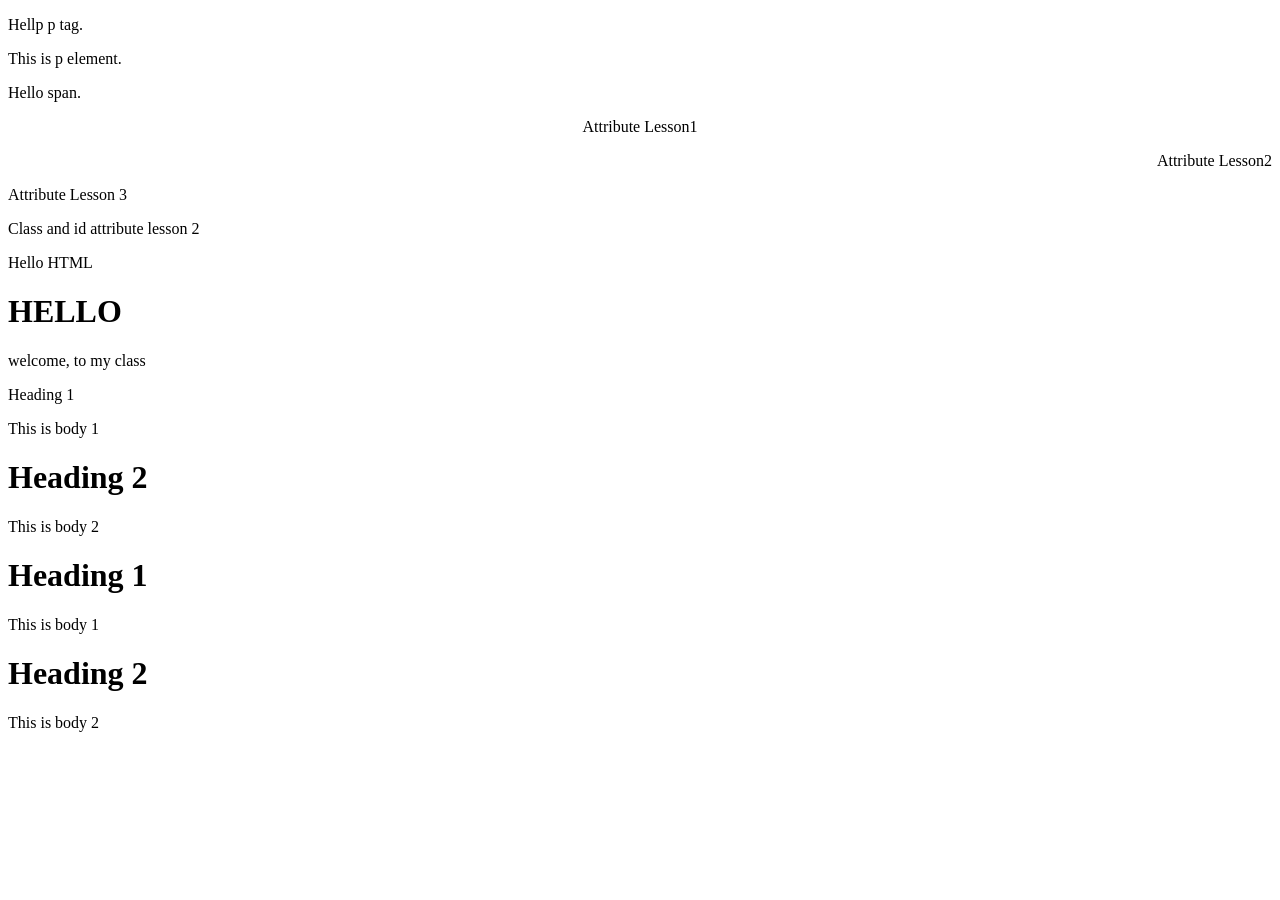
<file: HTML/index.html>
<!DOCTYPE html>
<html>
    <head></head>
    <body>
        <p>Hellp p tag.</p>

        <!-- this is p tag. -->
         <p></p>

        <!-- this is p element -->
        <p>This is p element.</p>

        <div>
            <P>
                <span>Hello span.</span>
            </P>
        </div>

        <!-- Attribute-->
         <p align="center">Attribute Lesson1</p>
         <p align="right">Attribute Lesson2</p>
         <p>Attribute Lesson 3</p>

         <!-- class and id attribute -->
        <p class="p-class p-tag" id="p-id">Class and id
            attribute lesson 2
        </p>
        <hi>Hello HTML</hi>
        <H1>HELLO</H1>

        <P>welcome, to my class</P>

        <!-- Urgely code -->
        <div><div><hi>Heading 1</hi><p>This is body 1</p>
        </div><div><h1>Heading 2</h1><p>This is body 2</p></h1></div>

        <!-- Preety code -->
        <div>
            <div>
                <h1>Heading 1</h1>
                <p>This is body 1</p>
            </div>
            <div>
                <h1>Heading 2</h1>
                <p>This is body 2</p>
            </div>

        </div>
    </body>
</html>
</file>
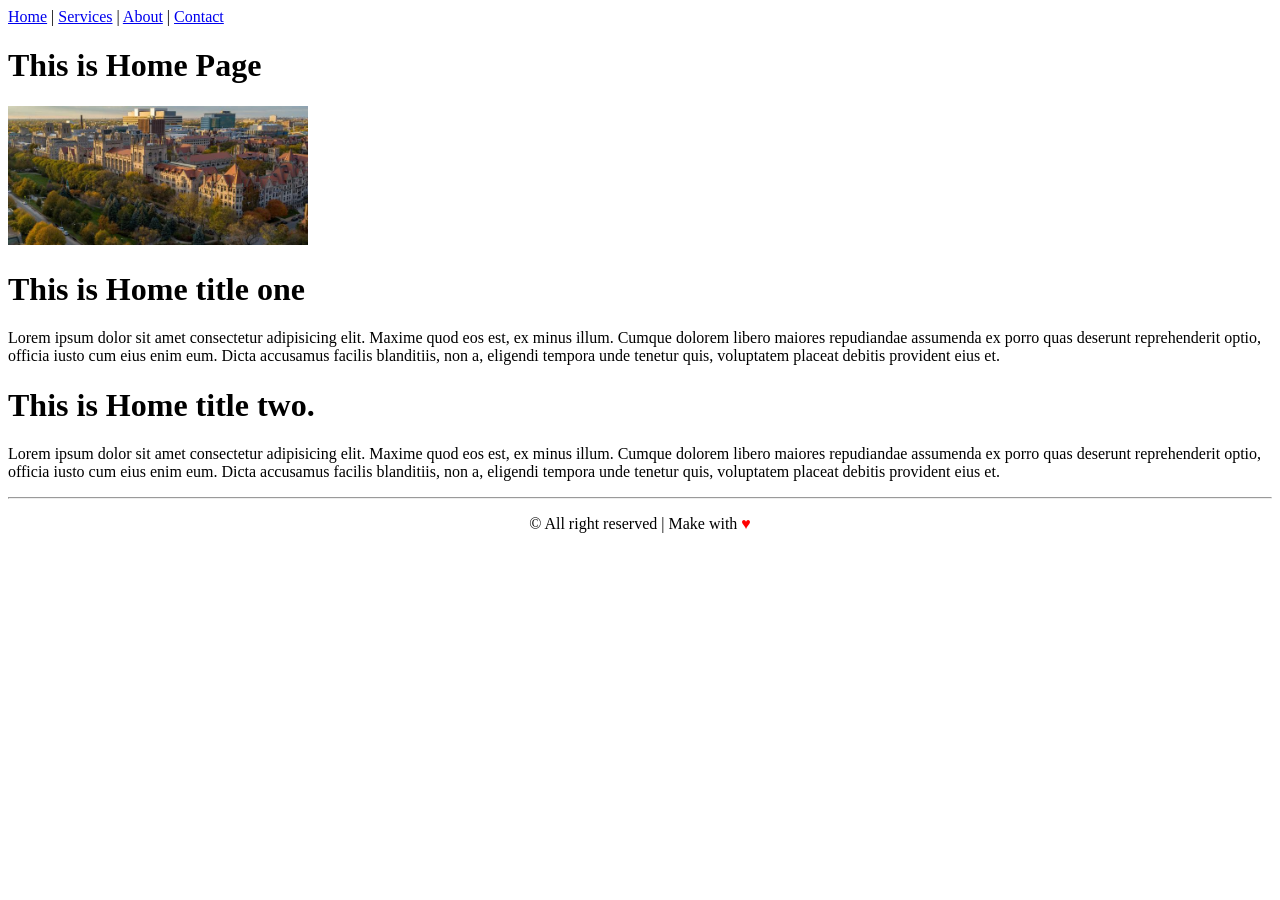
<file: HTML/Link/index.html>
<!DOCTYPE html>
<html lang="en">
<head>
    <meta charset="UTF-8">
    <meta name="viewport" content="width=device-width, initial-scale=1.0">
    <title>Home</title>
</head>
<body>
    <nav>
        <a href="index.html">Home</a> |
        <a href="pages/services.html">Services</a> |
        <a href="pages/about.html">About</a> |
        <a href="pages/contact.html">Contact</a>
    </nav>
    <header>
        <h1>This is Home Page</h1>
        <img src="images/uniimg.jpg" alt="" width="300">
    </header>

    <div>
        <h1>This is Home title one</h1>
        <p>Lorem ipsum dolor sit amet consectetur adipisicing elit. Maxime quod eos est, ex minus illum. Cumque dolorem libero maiores repudiandae assumenda ex porro quas deserunt reprehenderit optio, officia iusto cum eius enim eum. Dicta accusamus facilis blanditiis, non a, eligendi tempora unde tenetur quis, voluptatem placeat debitis provident eius et. </p>
    </div>
    <div>
        <h1>This is Home title two.</h1>
        <p>Lorem ipsum dolor sit amet consectetur adipisicing elit. Maxime quod eos est, ex minus illum. Cumque dolorem libero maiores repudiandae assumenda ex porro quas deserunt reprehenderit optio, officia iusto cum eius enim eum. Dicta accusamus facilis blanditiis, non a, eligendi tempora unde tenetur quis, voluptatem placeat debitis provident eius et. </p>
    <hr>
    <footer>
        <p align="center">&copy; All right reserved | Make with <span style="color: red">&hearts;</span></p>
    </footer>
    </div>
</body>
</html>
</file>
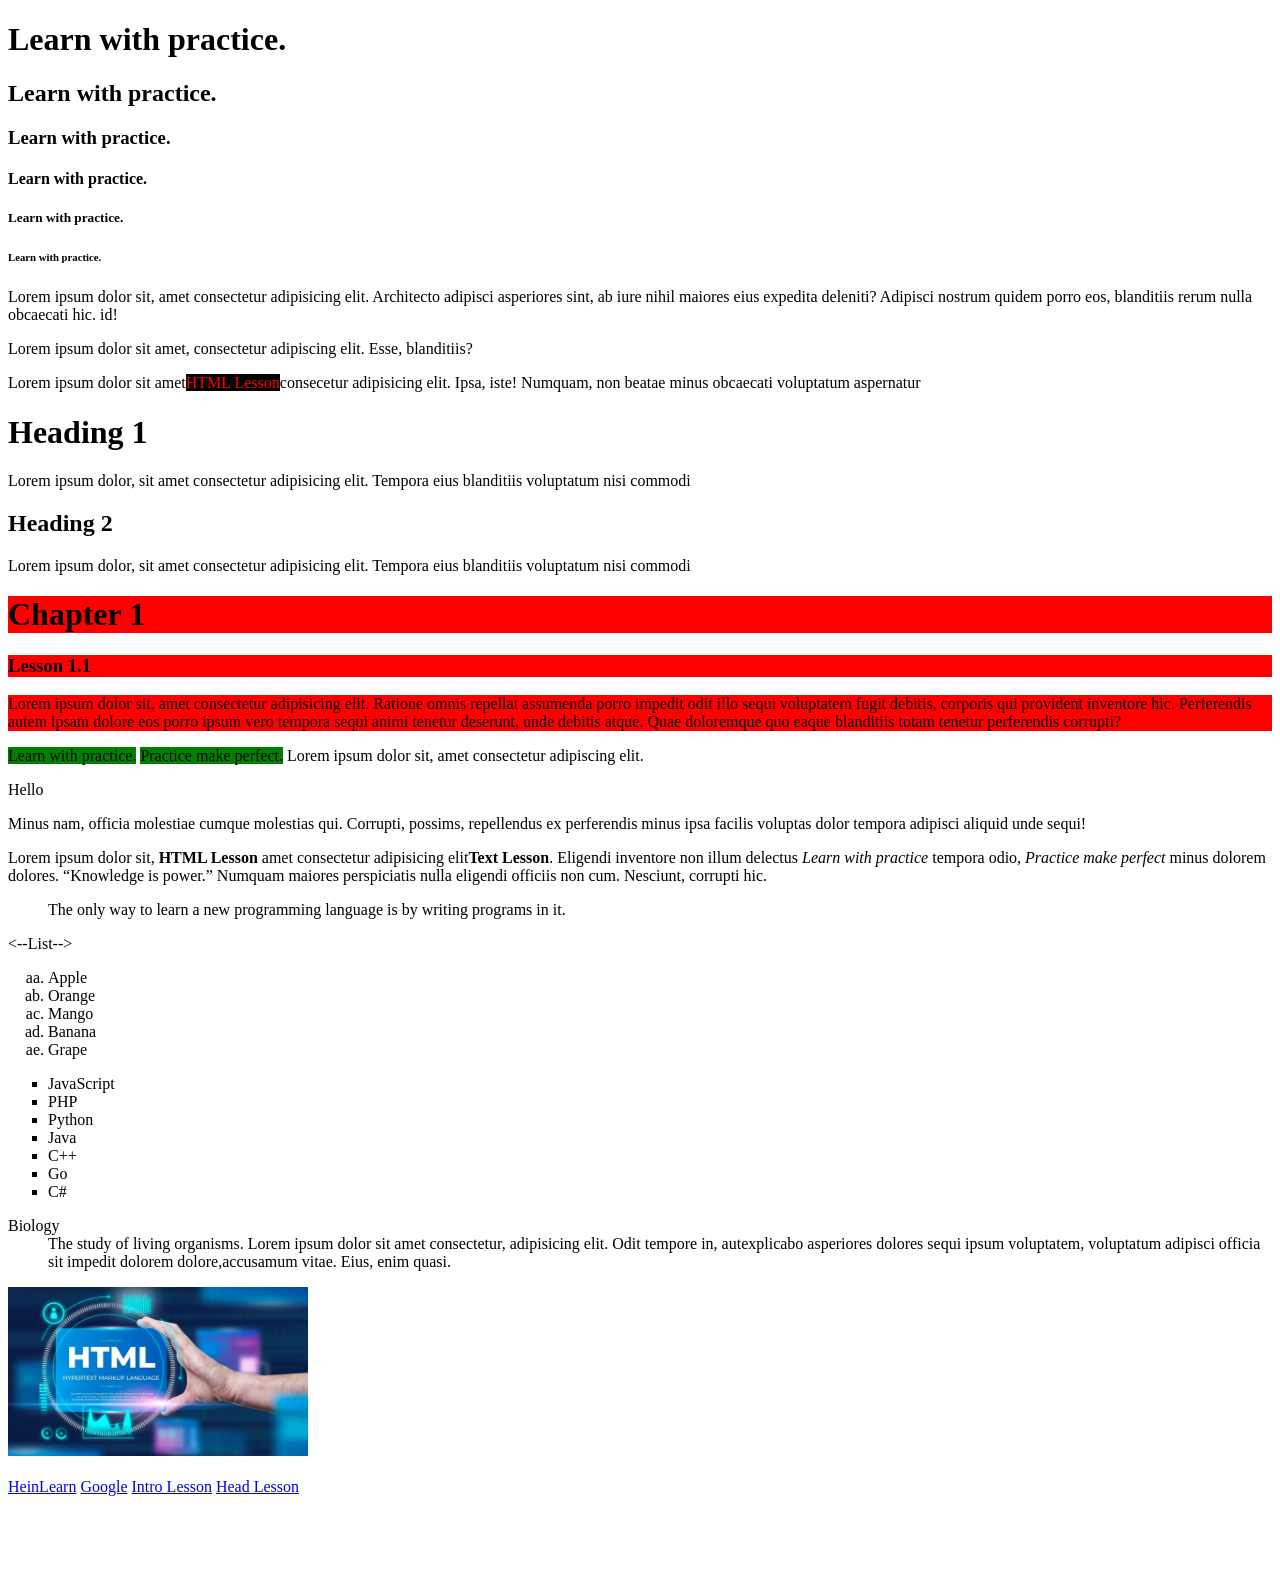
<file: HTML/body.html>
<!DOCTYPE html>
<html lang="en">
<head>
    <meta charset="UTF-8">
    <meta name="viewport" content="width=device-width, initial-scale=1.0">
    <title>Document</title>
    <style>
        .block {
            background-color: red;
        }

        .inline {
            background-color: green;
        }
    </style>

</head>
<body>
    <h1>Learn with practice.</h1>
    <h2>Learn with practice.</h2>
    <h3>Learn with practice.</h3>
    <h4>Learn with practice.</h4>
    <h5>Learn with practice.</h5>
    <h6>Learn with practice.</h6>

    <!-- Paragraph tag -->
    <p>Lorem ipsum dolor sit, amet consectetur adipisicing elit. Architecto adipisci asperiores sint, ab iure nihil maiores eius expedita deleniti? Adipisci nostrum quidem porro eos, blanditiis rerum nulla obcaecati hic. id!</p>

    <span>Lorem ipsum dolor sit amet, consectetur adipiscing elit. Esse, blanditiis?</span>

    <p>Lorem ipsum dolor sit amet<span style="color: red;background-color: black;">HTML Lesson</span>consecetur adipisicing elit. Ipsa, iste! Numquam, non beatae minus obcaecati voluptatum aspernatur</p>

    <div>
        <div>
            <h1>Heading 1</h1>
            <p>Lorem ipsum dolor, sit amet consectetur adipisicing elit. Tempora eius blanditiis voluptatum nisi commodi</p>
        </div>
          <div>
            <h2>Heading 2</h2>
            <p>Lorem ipsum dolor, sit amet consectetur adipisicing elit. Tempora eius blanditiis voluptatum nisi commodi</p>
        </div>
    </div>

    <!--Two types of elements-->
    <!--Inline element and Block element-->
    <!--block elements-->
    <h1 class="block">Chapter 1</h1>
    <h3 class="block">Lesson 1.1</h3>
    <p class="block">Lorem ipsum dolor sit, amet consectetur adipisicing elit. Ratione omnis repellat assumenda porro impedit odit illo sequi voluptatem fugit debitis, corporis qui provident inventore hic. Perferendis autem ipsam dolore eos porro ipsum vero tempora sequi animi tenetur deserunt, unde debitis atque. Quae doloremque quo eaque blanditiis totam tenetur perferendis corrupti?</p>

    <span class="inline">Learn with practice.</span>
    <span class="inline">Practice make perfect.</span>
    <span>Lorem ipsum dolor sit, amet consectetur adipiscing elit.<p>Hello</p>Minus nam, officia molestiae cumque molestias qui. Corrupti, possims, repellendus ex perferendis minus ipsa facilis voluptas dolor tempora adipisci aliquid unde sequi!</span>

    <p>Lorem ipsum dolor sit, <b>HTML Lesson</b> amet consectetur adipisicing elit<strong>Text Lesson</strong>. Eligendi inventore non illum delectus <i>Learn with practice</i> tempora odio, <em>Practice make perfect</em> minus dolorem dolores. <q>Knowledge is power.</q> Numquam maiores perspiciatis nulla eligendi officiis non cum. Nesciunt, corrupti hic. </p>

    <blockquote>
        The only way to learn a new programming language is by writing programs in it.
    </blockquote>

    <--List-->

    <!--ordered List=type-> 1, a, A, i, I -->
    <ol type="a" start="27">
        <li>Apple</li>
        <li>Orange</li>
        <li>Mango</li>
        <li>Banana</li>
        <li>Grape</li>
    </ol>

    <!--Unordered List-> type=> disc, circle, square -->
    <ul type="square">
        <li>JavaScript</li>
        <li>PHP</li>
        <li>Python</li>
        <li>Java</li>
        <li>C++</li>
        <li>Go</li>
        <li>C#</li>
    </ul>

    <!--Defination List-->
    <dl>
        <dt>Biology</dt>
        <dd>The study of living organisms. Lorem ipsum dolor sit amet consectetur, adipisicing elit. Odit tempore in,           autexplicabo asperiores dolores sequi ipsum voluptatem, voluptatum adipisci officia sit impedit dolorem                    dolore,accusamum vitae. Eius, enim quasi.</dd>
    </dl>

   <img src="HTML-img.webp" alt="HTML Image" width="300">
   <br><br>

   <a href="https://heinlearn.com" target="_blank">HeinLearn</a>
   <a href="https://google.com" target="_blank">Google</a>

   <a href="index.html">Intro Lesson</a>
   <a href="head.html">Head Lesson</a>

   <br><br><br><br><br><br>
</body>
</html>
</file>
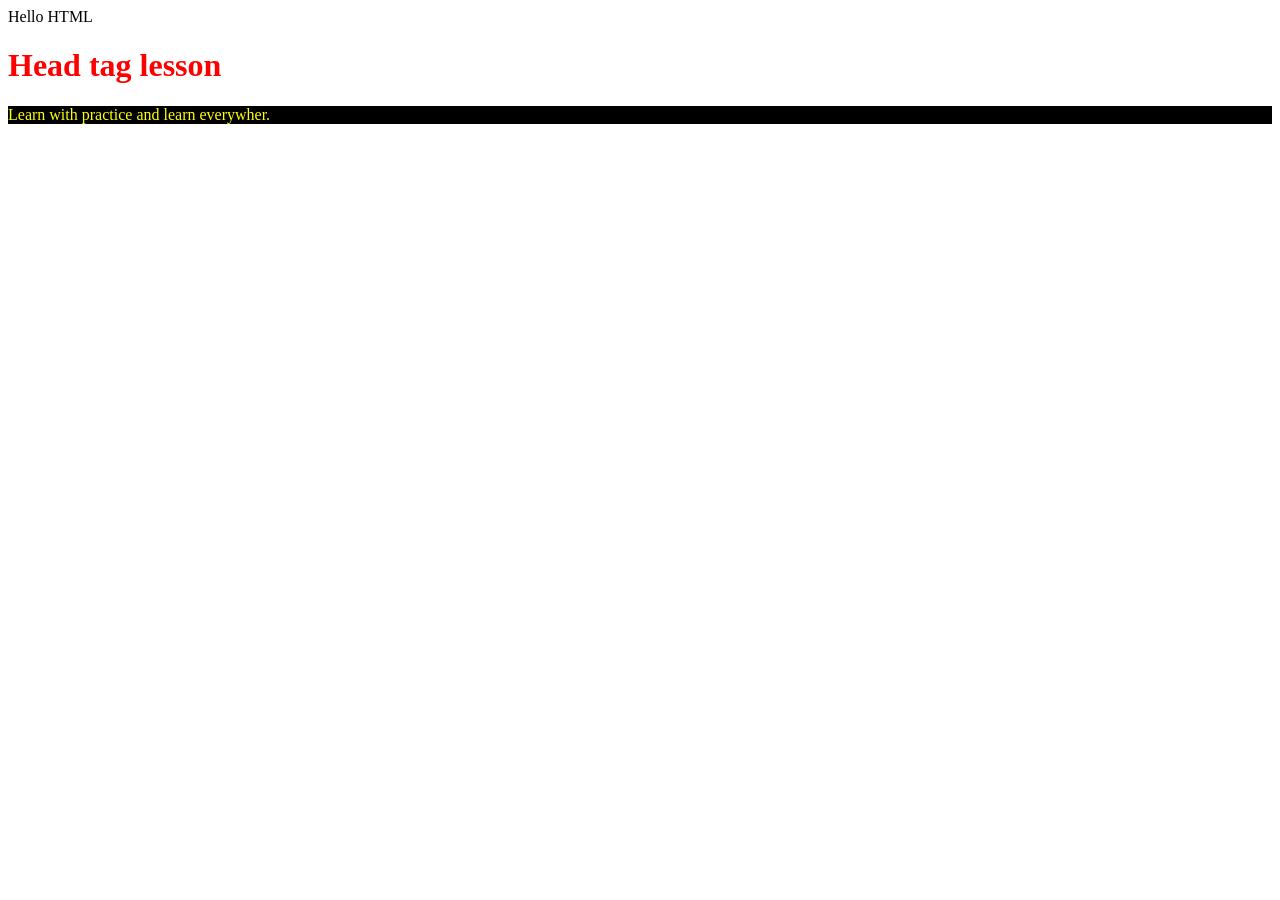
<file: HTML/head.html>
<!DOCTYPE html>
<html lang="en">
<head>
    <meta charset="UTF-8">
    <meta name="viewport" content="width=device-width, initial-scale=1.0">
    <meta name="description" content="Learning web development carrer with practice with myanmar. For fresh beginner and starter web development career."
    <meta name="keywords" content="training for it professional, web development courses myanmar, web development myanmar">
    <meta name="robots" content="index, notfollow">
    <title>HeinLearn - Web Development Training in Myanmar</title>

    <!-- Internal CSS-->
     <style>
        /*selector {
            property: value;
        }*/
        h1 {
            color: red;
        }
        p{
            color: yellow;
        }
     </style>

     <!-- External CSS-->
     <link rel="stylesheet" href="style.css">

     <!-- JavaScript code-->
      <script>
        alert("Hello");
        document.write("Hello HTML");
      </script>
     
</head>
<body>
    <h1>Head tag lesson</h1>
    <p>Learn with practice and learn everywher.</p>
  
</body>
</html>
</file>
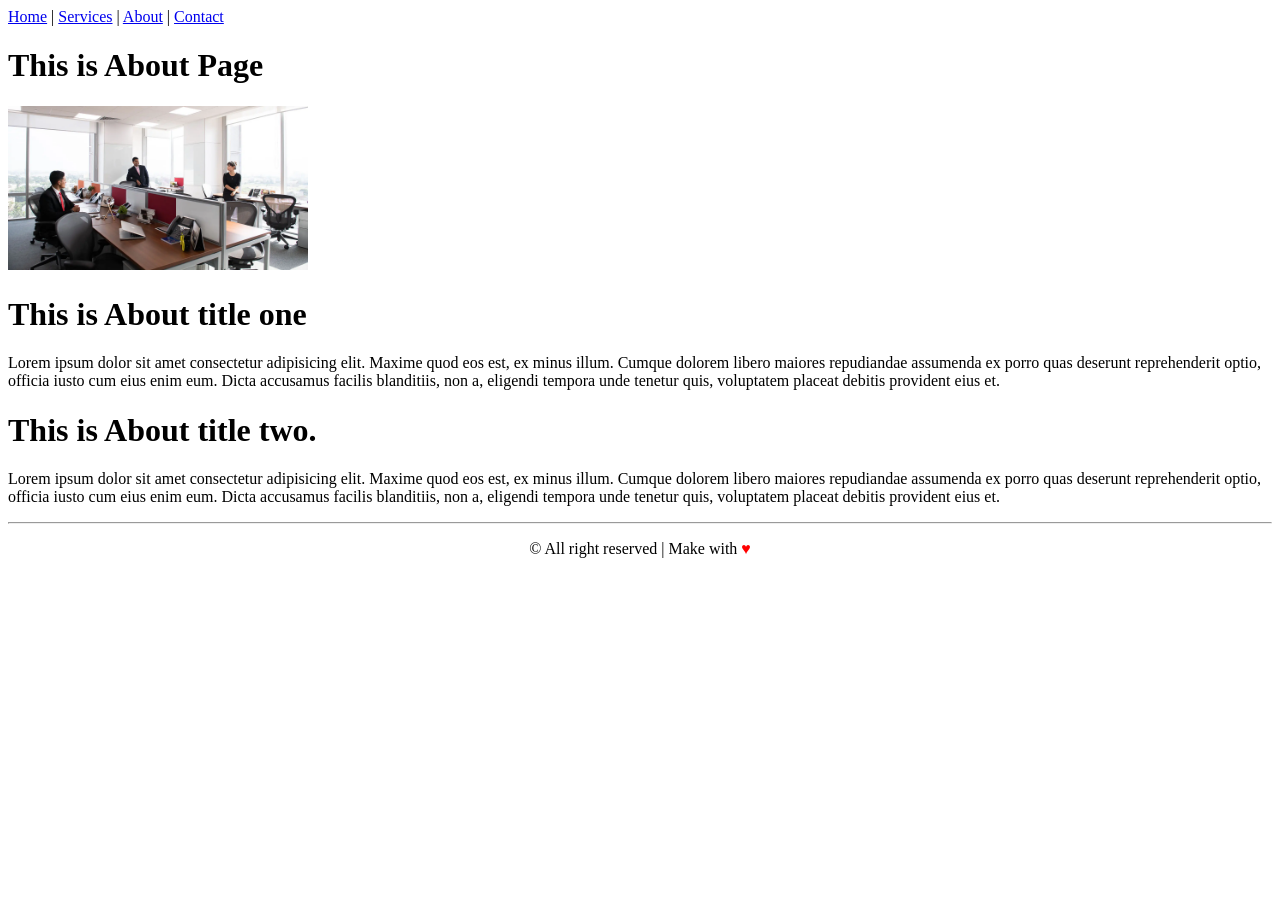
<file: HTML/Link/pages/about.html>
<!DOCTYPE html>
<html lang="en">
<head>
    <meta charset="UTF-8">
    <meta name="viewport" content="width=device-width, initial-scale=1.0">
    <title>About</title>
</head>
<body>
    <nav>
        <a href="../index.html">Home</a> |
        <a href="services.html">Services</a> |
        <a href="about.html">About</a> |
        <a href="contact.html">Contact</a>
    </nav>
    <header>
        <h1>This is About Page</h1>
        <img src="../images/about.webp" alt="" width="300">
    </header>

    <div>
        <h1>This is About title one</h1>
        <p>Lorem ipsum dolor sit amet consectetur adipisicing elit. Maxime quod eos est, ex minus illum. Cumque dolorem libero maiores repudiandae assumenda ex porro quas deserunt reprehenderit optio, officia iusto cum eius enim eum. Dicta accusamus facilis blanditiis, non a, eligendi tempora unde tenetur quis, voluptatem placeat debitis provident eius et. </p>
    </div>
    <div>
        <h1>This is About title two.</h1>
        <p>Lorem ipsum dolor sit amet consectetur adipisicing elit. Maxime quod eos est, ex minus illum. Cumque dolorem libero maiores repudiandae assumenda ex porro quas deserunt reprehenderit optio, officia iusto cum eius enim eum. Dicta accusamus facilis blanditiis, non a, eligendi tempora unde tenetur quis, voluptatem placeat debitis provident eius et. </p>
    <hr>
    <footer>
        <p align="center">&copy; All right reserved | Make with <span style="color: red">&hearts;</span></p>
    </footer>
    </div>
</body>
</html>
</file>
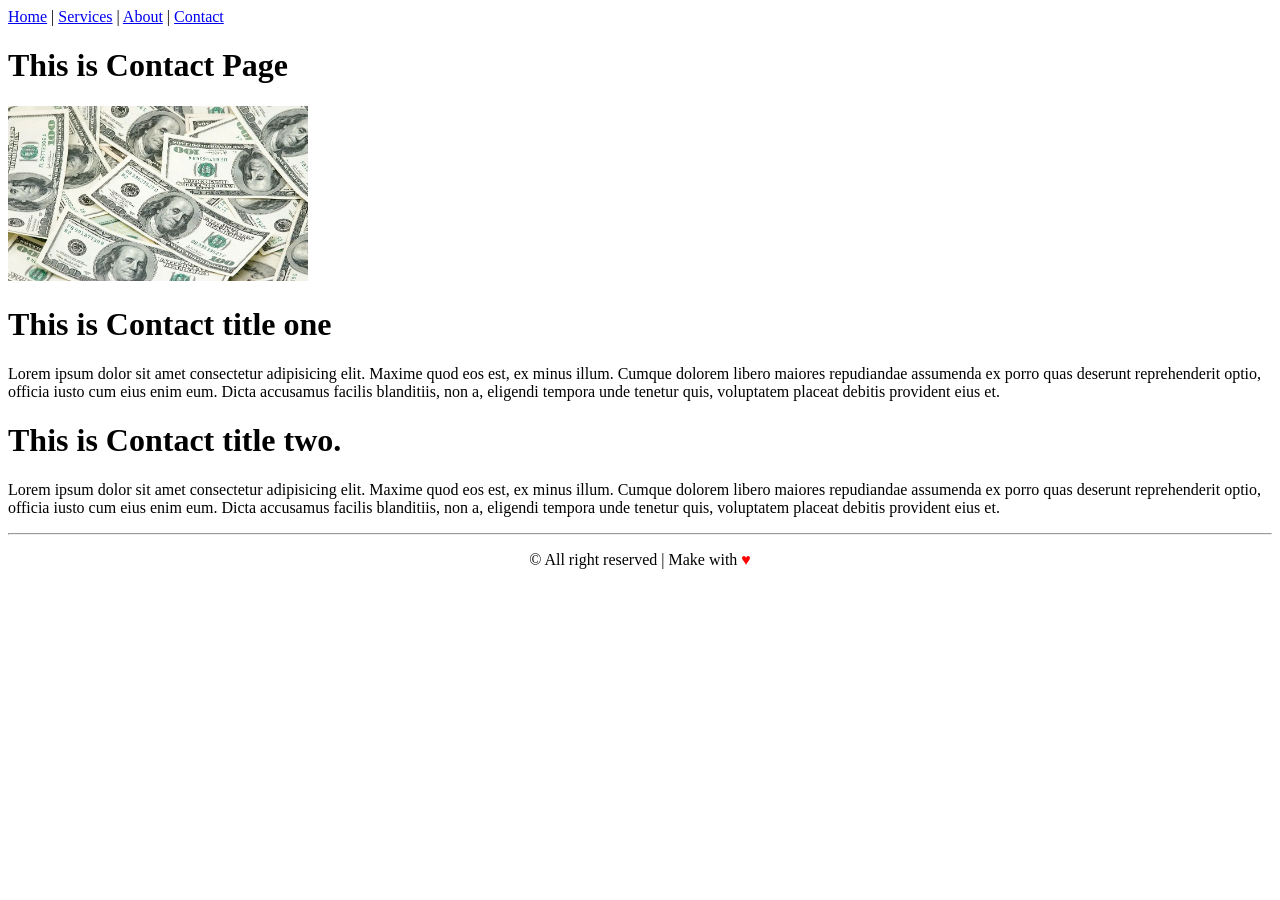
<file: HTML/Link/pages/contact.html>
<!DOCTYPE html>
<html lang="en">
<head>
    <meta charset="UTF-8">
    <meta name="viewport" content="width=device-width, initial-scale=1.0">
    <title>Contact</title>
</head>
<body>
    <nav>
        <a href="../index.html">Home</a> |
        <a href="services.html">Services</a> |
        <a href="about.html">About</a> |
        <a href="contact.html">Contact</a>
    </nav>
    <header>
        <h1>This is Contact Page</h1>
        <img src="../images/contact.webp" alt="" width="300">
    </header>

    <div>
        <h1>This is Contact title one</h1>
        <p>Lorem ipsum dolor sit amet consectetur adipisicing elit. Maxime quod eos est, ex minus illum. Cumque dolorem libero maiores repudiandae assumenda ex porro quas deserunt reprehenderit optio, officia iusto cum eius enim eum. Dicta accusamus facilis blanditiis, non a, eligendi tempora unde tenetur quis, voluptatem placeat debitis provident eius et. </p>
    </div>
    <div>
        <h1>This is Contact title two.</h1>
        <p>Lorem ipsum dolor sit amet consectetur adipisicing elit. Maxime quod eos est, ex minus illum. Cumque dolorem libero maiores repudiandae assumenda ex porro quas deserunt reprehenderit optio, officia iusto cum eius enim eum. Dicta accusamus facilis blanditiis, non a, eligendi tempora unde tenetur quis, voluptatem placeat debitis provident eius et. </p>
    <hr>
    <footer>
        <p align="center">&copy; All right reserved | Make with <span style="color: red">&hearts;</span></p>
    </footer>
    </div>
</body>
</html>
</file>
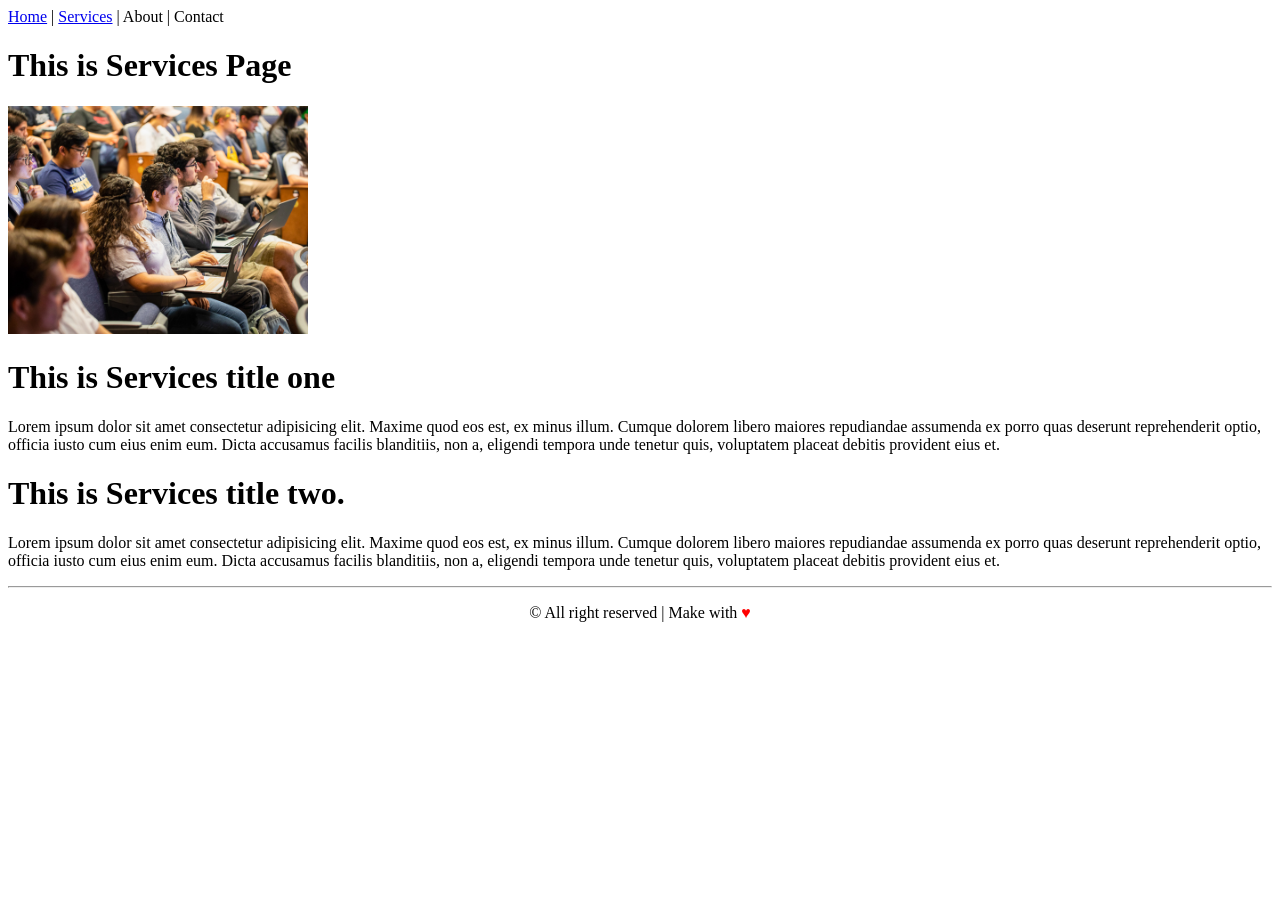
<file: HTML/Link/pages/services.html>
<!DOCTYPE html>
<html lang="en">
<head>
    <meta charset="UTF-8">
    <meta name="viewport" content="width=device-width, initial-scale=1.0">
    <title>Services</title>
</head>
<body>
    <nav>
        <a href="../index.html">Home</a> |
        <a href="services.html">Services</a> |
        <a herf="">About</a> |
        <a herf="">Contact</a>
    </nav>
    <header>
        <h1>This is Services Page</h1>
        <img src="../images/student.jpg" alt="" width="300">
    </header>

    <div>
        <h1>This is Services title one</h1>
        <p>Lorem ipsum dolor sit amet consectetur adipisicing elit. Maxime quod eos est, ex minus illum. Cumque dolorem libero maiores repudiandae assumenda ex porro quas deserunt reprehenderit optio, officia iusto cum eius enim eum. Dicta accusamus facilis blanditiis, non a, eligendi tempora unde tenetur quis, voluptatem placeat debitis provident eius et. </p>
    </div>
    <div>
        <h1>This is Services title two.</h1>
        <p>Lorem ipsum dolor sit amet consectetur adipisicing elit. Maxime quod eos est, ex minus illum. Cumque dolorem libero maiores repudiandae assumenda ex porro quas deserunt reprehenderit optio, officia iusto cum eius enim eum. Dicta accusamus facilis blanditiis, non a, eligendi tempora unde tenetur quis, voluptatem placeat debitis provident eius et. </p>
    <hr>
    <footer>
        <p align="center">&copy; All right reserved | Make with <span style="color: red">&hearts;</span></p>
    </footer>
    </div>
</body>
</html>
</file>
<file: HTML/style.css>
p{
    background-color: black
}
</file>
